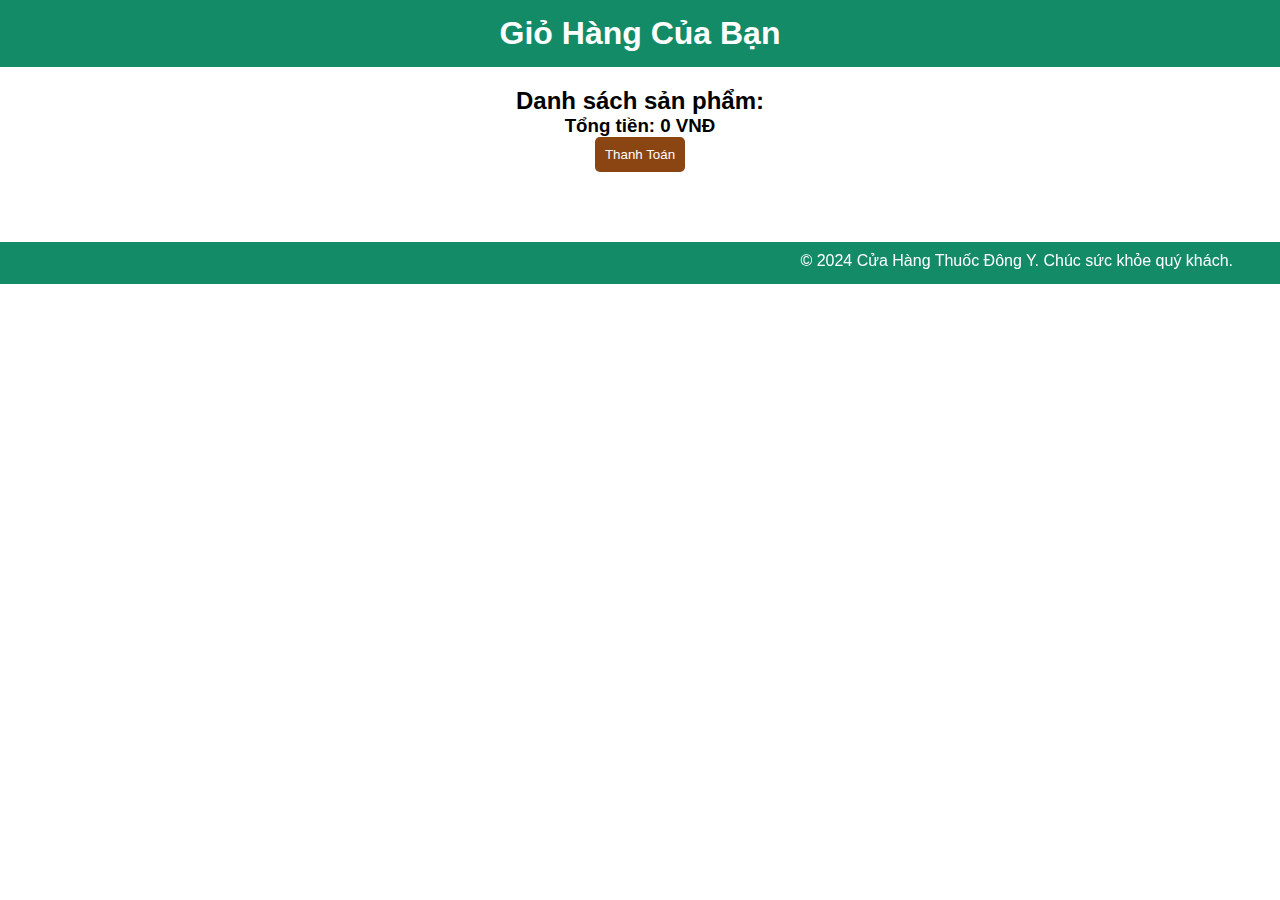
<file: cart.html>
<!DOCTYPE html>
<html lang="vi">
<head>
    <meta charset="UTF-8">
    <meta name="viewport" content="width=device-width, initial-scale=1.0">
    <title>Giỏ Hàng</title>
    <link rel="stylesheet" href="styles.css">
</head> 
<body>
    <header>
        <h1>Giỏ Hàng Của Bạn</h1>
    </header>

    <main>
        <section class="cart-items">
            <h2>Danh sách sản phẩm:</h2>
            <div id="cart-content"></div>
        </section>

        <section class="checkout-section">
            <h3>Tổng tiền: <span id="total-price">0</span> VNĐ</h3>
            <button class="btn" onclick="checkout()">Thanh Toán</button>
        </section>
    </main>

    <footer>
        <marquee behavior="alternate" direction="left">
            <p>&copy; 2024 Cửa Hàng Thuốc Đông Y. Chúc sức khỏe quý khách.</p>
        </marquee>
    </footer>

    <script>
        function renderCart() {
            const cart = JSON.parse(localStorage.getItem('cart')) || [];
            const cartContent = document.getElementById('cart-content');
            const totalPriceElement = document.getElementById('total-price');
            let totalPrice = 0;

            cartContent.innerHTML = '';
            cart.forEach((item, index) => {
                const productElement = document.createElement('div');
                productElement.innerHTML = `
                    ${item.name} - ${item.quantity}${item.weightType} - ${item.totalPrice.toLocaleString()} VNĐ
                    <button onclick="removeFromCart(${index})">Xóa</button>
                `;
                cartContent.appendChild(productElement);

                // Cộng tổng giá của từng sản phẩm
                totalPrice += item.totalPrice;
            });

            totalPriceElement.textContent = totalPrice.toLocaleString();
        }

        function removeFromCart(index) {
            let cart = JSON.parse(localStorage.getItem('cart')) || [];
            cart.splice(index, 1); // Xóa sản phẩm tại vị trí chỉ định
            localStorage.setItem('cart', JSON.stringify(cart)); // Cập nhật giỏ hàng trong localStorage
            renderCart(); // Cập nhật lại giao diện giỏ hàng
        }

        function checkout() {
            const cart = JSON.parse(localStorage.getItem('cart')) || [];
            if (cart.length === 0) {
                alert('Giỏ hàng trống!');
                return;
            }
            alert('Thanh toán thành công!');
            localStorage.removeItem('cart');
            window.location.href = 'index.html'; // Chuyển hướng về trang chính sau khi thanh toán
        }

        window.onload = renderCart;
    </script>
</body>
</html>
</file>
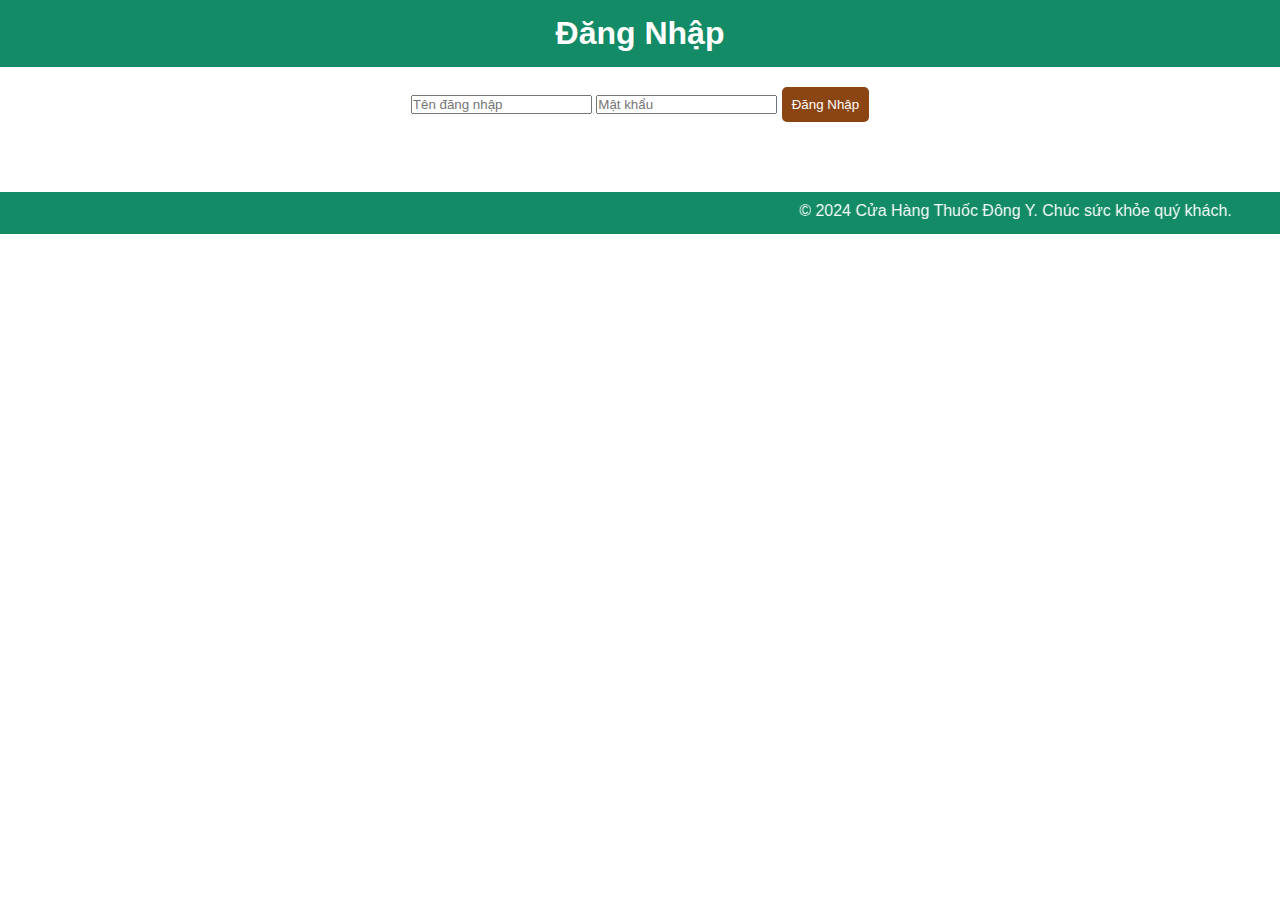
<file: login.html>
<!DOCTYPE html>
<html lang="vi">
<head>
    <meta charset="UTF-8">
    <meta name="viewport" content="width=device-width, initial-scale=1.0">
    <title>Đăng Nhập</title>
    <link rel="stylesheet" href="styles.css">
</head>
<body>
    <header>
        <h1>Đăng Nhập</h1>
    </header>

    <main>
        <form action="login.php" method="POST">
            <input type="text" name="username" placeholder="Tên đăng nhập" required>
            <input type="password" name="password" placeholder="Mật khẩu" required>
            <button type="submit" class="btn">Đăng Nhập</button>
        </form>
    </main>

    <footer>
        <marquee
        behavior="alternate"
        direction="left">
        <p>&copy; 2024 Cửa Hàng Thuốc Đông Y. Chúc sức khỏe quý khách.</p>
      </marquee>
    </footer>
</body>
</html>
</file>
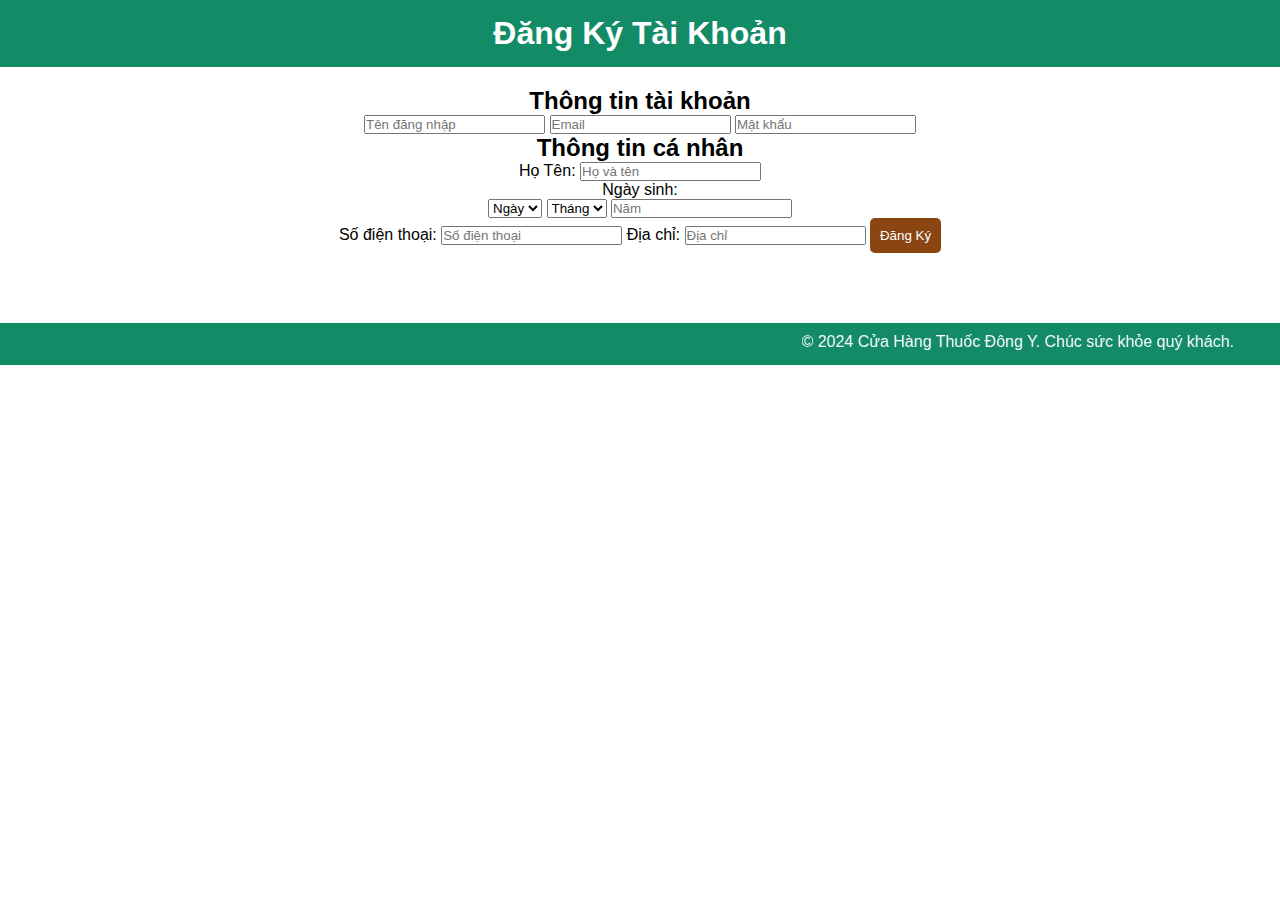
<file: register.html>
<!DOCTYPE html>
<html lang="vi">
<head>
    <meta charset="UTF-8">
    <meta name="viewport" content="width=device-width, initial-scale=1.0">
    <title>Đăng Ký</title>
    <link rel="stylesheet" href="styles.css">
</head>
<body>
    <header>
        <h1>Đăng Ký Tài Khoản</h1>
    </header>

    <main>
        <!-- Form đăng ký -->
        <form action="register.php" method="POST">
            <h2>Thông tin tài khoản</h2>
            <input type="text" name="username" placeholder="Tên đăng nhập" required>
            <input type="email" name="email" placeholder="Email" required>
            <input type="password" name="password" placeholder="Mật khẩu" required>
            
            <h2>Thông tin cá nhân</h2>
            <label for="fullname">Họ Tên:</label>
            <input type="text" name="fullname" placeholder="Họ và tên" required>
            <div>
              <label for="date">Ngày sinh:</label>
            </div>
            <div>
                <select name="day" required>
                    <option value="">Ngày</option>
                    <option>1</option>
                <option>2</option>
                <option>3</option>
                <option>4</option>
                <option>5</option>
                <option>6</option>
                <option>7</option>
                <option>8</option>
                <option>9</option>
                <option>10</option>
                <option>11</option>
                <option>12</option>
                <option>13</option>
                <option>14</option>
                <option>15</option>
                <option>16</option>
                <option>17</option>
                <option>18</option>
                <option>19</option>
                <option>20</option>
                <option>21</option>
                <option>22</option>
                <option>23</option>
                <option>24</option>
                <option>25</option>
                <option>26</option>
                <option>27</option>
                <option>28</option>
                <option>29</option>
                <option>30</option>
                <option>31</option>
                </select>
                <select name="month" required>
                    <option value="">Tháng</option>
                    <option>1</option>
                <option>2</option>
                <option>3</option>
                <option>4</option>
                <option>5</option>
                <option>6</option>
                <option>7</option>
                <option>8</option>
                <option>9</option>
                <option>10</option>
                <option>11</option>
                <option>12</option>
                </select>
                <input type="text" name="year" placeholder="Năm" required>
            </div>

            <label for="phone">Số điện thoại:</label>
            <input type="text" name="phone" placeholder="Số điện thoại" required>

            <label for="address">Địa chỉ:</label>
            <input type="text" name="address" placeholder="Địa chỉ" required>

            <button type="submit" class="btn">Đăng Ký</button>
        </form>
    </main>

    <footer>
        <marquee behavior="alternate" direction="left">
            <p>&copy; 2024 Cửa Hàng Thuốc Đông Y. Chúc sức khỏe quý khách.</p>
        </marquee>
    </footer>
</body>
</html>
</file>
<file: styles.css>
* {
    margin: 0;
    padding: 0;
    box-sizing: border-box;
}

body {
    font-family: Arial, sans-serif;
    background-color: #ffffff;
}

header {
    background-color: #138b67;
    color: white;
    padding: 15px 0;
    text-align: center;
}

header nav ul {
    list-style-type: none;
    display: flex;
    justify-content: center;
}

header nav ul li {
    margin: 0 15px;
}

header nav ul li a {
    color: white;
    text-decoration: none;
    font-size: 1.1rem;
}

.search-bar {
    margin-top: 10px;
    text-align: center;
}

.search-bar input {
    padding: 10px;
    width: 250px;
    border: 1px solid #ccc;
    border-radius: 5px;
}

.search-bar button {
    padding: 10px 20px;
    background-color: #8B4513;
    color: white;
    border: none;
    border-radius: 5px;
    cursor: pointer;
}

.search-bar button:hover {
    background-color: #8B4513;
}

/* Main section */
main {
    padding: 20px;
    text-align: center;
}

.product-grid {
    display: flex;
    justify-content: space-around;
    flex-wrap: wrap;
}

.product {
    background-color: #fff;
    border: 1px solid #ddd;
    padding: 20px;
    margin: 10px;
    width: 250px;
    text-align: center;
    box-shadow: 0 2px 5px rgba(0, 0, 0, 0.1);
}

.product img {
    width: 100%;
    height: auto;
}

.product h3 {
    margin: 15px 0;
    color: #333;
}

.product p {
    color: #888;
}

.btn {
    background-color: #8B4513;
    color: white;
    padding: 10px;
    border: none;
    border-radius: 5px;
    cursor: pointer;
}

.btn:hover {
    background-color: #8B4513;
}

/* Footer */
footer {
    background-color: #138b67;
    color: white;
    text-align: center;
    padding: 10px 0;
    margin-top: 50px;
}
.Date {
    margin-left: 22px;
}
.Month {
    margin-left: 31px;
}
.Years {
    margin-left: 149px;
}
.P {
    margin-left: 1px;
}
.Address {
    margin-left: 1px;
}
.Lưu {
    margin: 5px;
}
.main {
    color:cornflowerblue
}
.Them {
    margin: 5px;
}
.gioi {
    background-color: #138b67;
}
</file>
